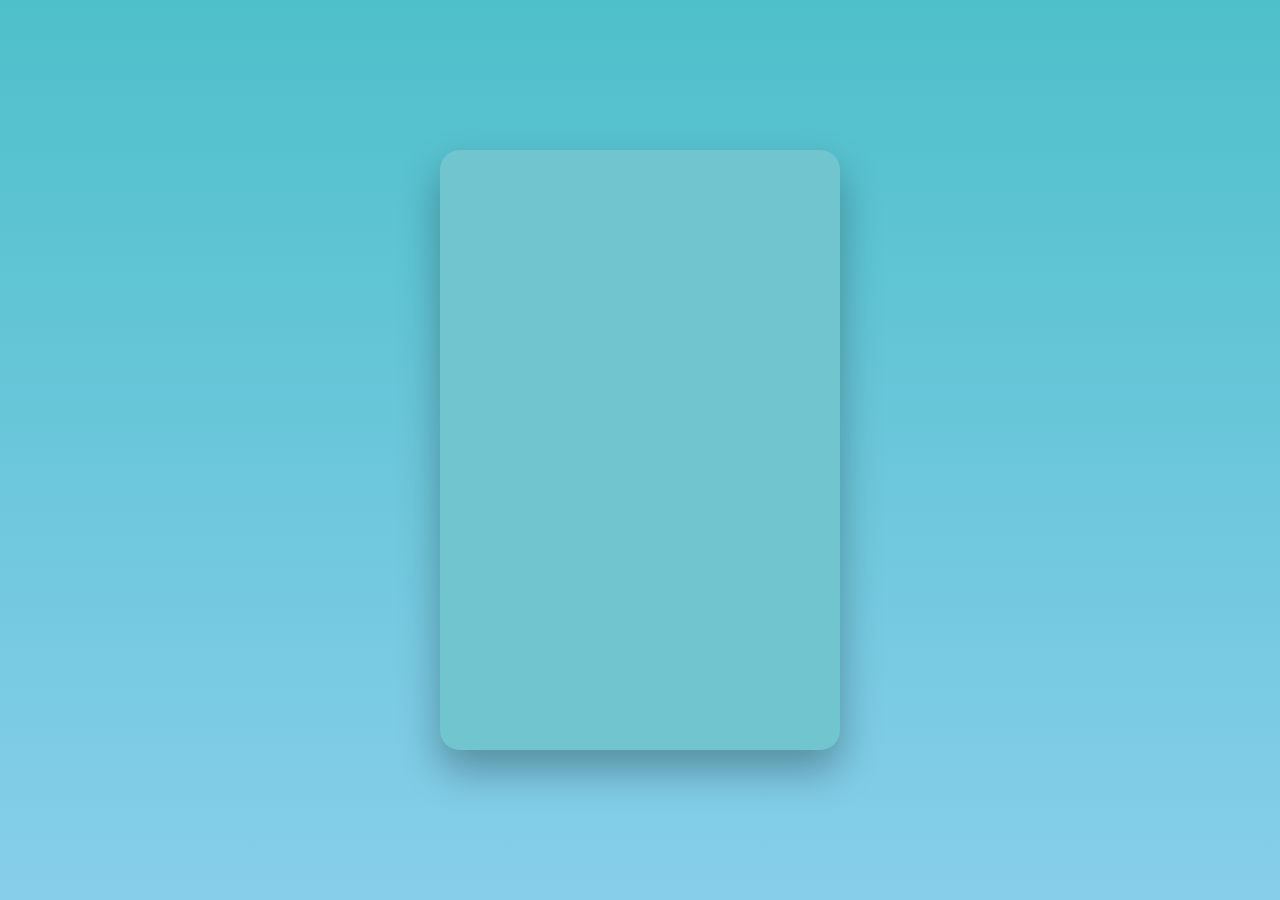
<file: index.html>
<!DOCTYPE html>
<html lang="en">
<head>
<meta charset="UTF-8">
<meta name="viewport" content="width=device-width, initial-scale=1.0">
<title>Flappy Bird Pro</title>
<link rel="stylesheet" href="tut.css">
</head>
<body>

<div class="game-container">
    <canvas id="gameCanvas" width="400" height="600"></canvas>

    <div class="menu" id="menu">
        <h1>Flappy Bird</h1>
        <button id="startBtn">Start Game</button>
    </div>

    <div class="game-over hidden" id="gameOver">
        <h2>Game Over</h2>
        <p id="finalScore"></p>
        <button id="restartBtn">Restart</button>
    </div>
</div>

<script src="tuto.js"></script>
</body>

</html>
</file>
<file: tut.css>
* {
    margin: 0;
    padding: 0;
    box-sizing: border-box;
    font-family: Arial, sans-serif;
}

body {
    background: linear-gradient(to bottom, #4ec0ca, #87ceeb);
    display: flex;
    justify-content: center;
    align-items: center;
    height: 100vh;
}

.game-container {
    position: relative;
    width: 100%;
    max-width: 400px;
    height: 600px;
    overflow: hidden;
    border-radius: 20px;
    box-shadow: 0 20px 40px rgba(0,0,0,0.3);
    background: #70c5ce;
}

canvas {
    width: 100%;
    height: 100%;
    display: block;
}

.menu, .game-over {
    position: absolute;
    width: 100%;
    height: 100%;
    background: rgba(0,0,0,0.5);
    color: white;
    display: flex;
    flex-direction: column;
    justify-content: center;
    align-items: center;
}

.hidden {
    display: none;
}

button {
    padding: 12px 25px;
    border: none;
    border-radius: 10px;
    background: #ffcc00;
    font-size: 18px;
    cursor: pointer;
    margin-top: 15px;
}

button:hover {
    background: #ffaa00;
}
</file>
<file: floppy bird/tut.css>
* {
    margin: 0;
    padding: 0;
    box-sizing: border-box;
    font-family: Arial, sans-serif;
}

body {
    background: linear-gradient(to bottom, #4ec0ca, #87ceeb);
    display: flex;
    justify-content: center;
    align-items: center;
    height: 100vh;
}

.game-container {
    position: relative;
    width: 100%;
    max-width: 400px;
    height: 600px;
    overflow: hidden;
    border-radius: 20px;
    box-shadow: 0 20px 40px rgba(0,0,0,0.3);
    background: #70c5ce;
}

canvas {
    width: 100%;
    height: 100%;
    display: block;
}

.menu, .game-over {
    position: absolute;
    width: 100%;
    height: 100%;
    background: rgba(0,0,0,0.5);
    color: white;
    display: flex;
    flex-direction: column;
    justify-content: center;
    align-items: center;
}

.hidden {
    display: none;
}

button {
    padding: 12px 25px;
    border: none;
    border-radius: 10px;
    background: #ffcc00;
    font-size: 18px;
    cursor: pointer;
    margin-top: 15px;
}

button:hover {
    background: #ffaa00;
}
</file>
